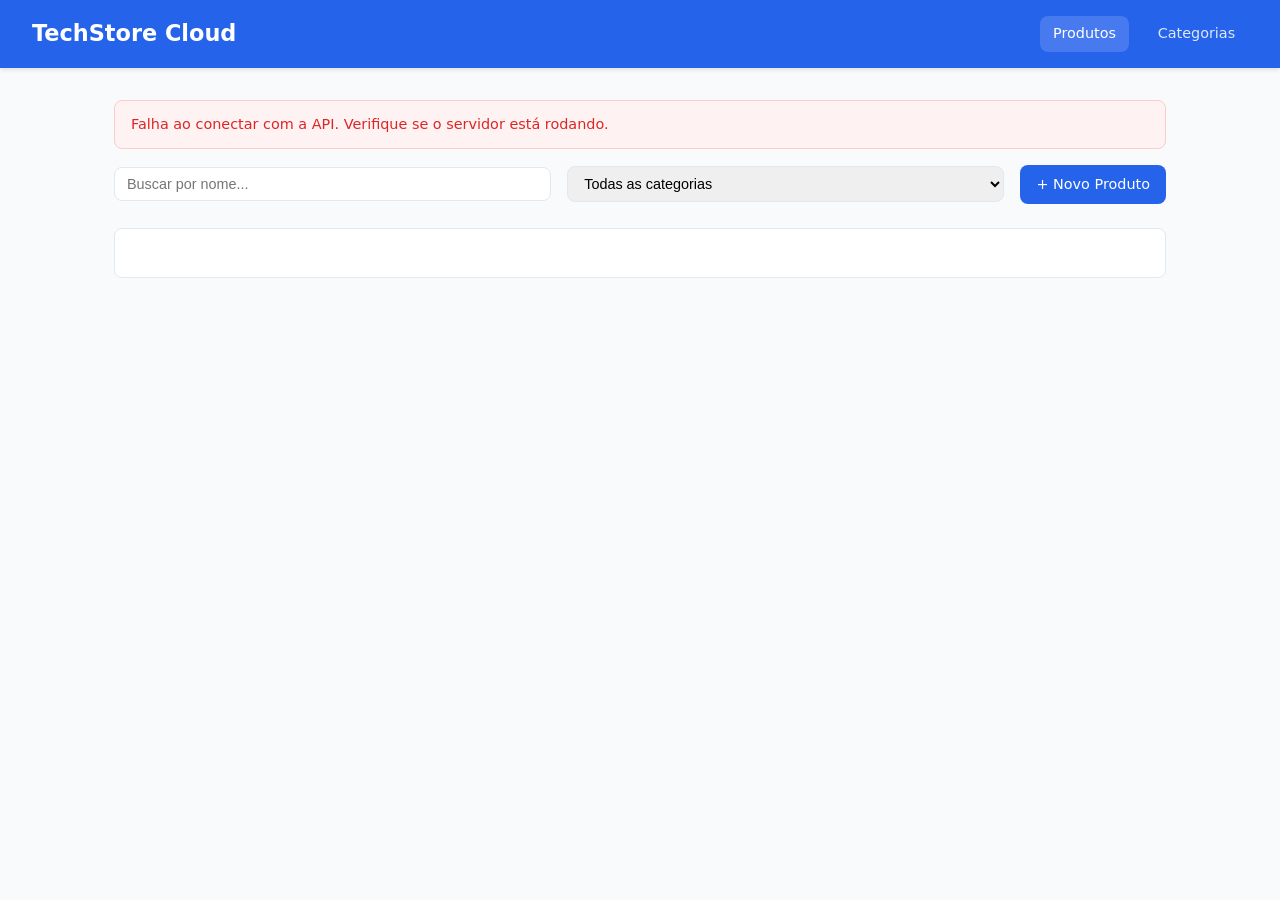
<file: frontend/index.html>
<!DOCTYPE html>
<html lang="pt-BR">
<head>
    <meta charset="UTF-8">
    <meta name="viewport" content="width=device-width, initial-scale=1.0">
    <title>TechStore Cloud - Produtos</title>
    <link rel="stylesheet" href="styles.css">
</head>
<body>
    <header class="header">
        <h1>TechStore Cloud</h1>
        <nav>
            <a href="index.html" class="active">Produtos</a>
            <a href="categorias.html">Categorias</a>
        </nav>
    </header>

    <div class="container">
        <div id="alert-container"></div>

        <div class="toolbar">
            <input type="text" id="search-input" placeholder="Buscar por nome...">
            <select id="category-filter">
                <option value="">Todas as categorias</option>
            </select>
            <a href="produto-form.html" class="btn btn-primary">+ Novo Produto</a>
        </div>

        <div class="card">
            <div id="loading" class="loading">
                <div class="spinner"></div>
                <p>Carregando produtos...</p>
            </div>

            <div id="products-table" style="display:none">
                <div class="table-wrapper">
                    <table>
                        <thead>
                            <tr>
                                <th>Nome</th>
                                <th>Categoria</th>
                                <th>Preço</th>
                                <th>Estoque</th>
                                <th>Status</th>
                                <th>Ações</th>
                            </tr>
                        </thead>
                        <tbody id="products-body"></tbody>
                    </table>
                </div>

                <div class="pagination" id="pagination"></div>
            </div>

            <div id="empty-state" class="empty-state" style="display:none">
                <p>Nenhum produto encontrado.</p>
            </div>
        </div>
    </div>

    <div id="delete-modal" class="modal-overlay" style="display:none">
        <div class="modal">
            <h3>Confirmar exclusão</h3>
            <p>Tem certeza que deseja excluir o produto <strong id="delete-product-name"></strong>?</p>
            <div class="modal-actions">
                <button class="btn btn-outline" onclick="closeDeleteModal()">Cancelar</button>
                <button class="btn btn-danger" id="confirm-delete-btn">Excluir</button>
            </div>
        </div>
    </div>

    <script src="config.js"></script>
    <script src="app.js"></script>
</body>
</html>
</file>
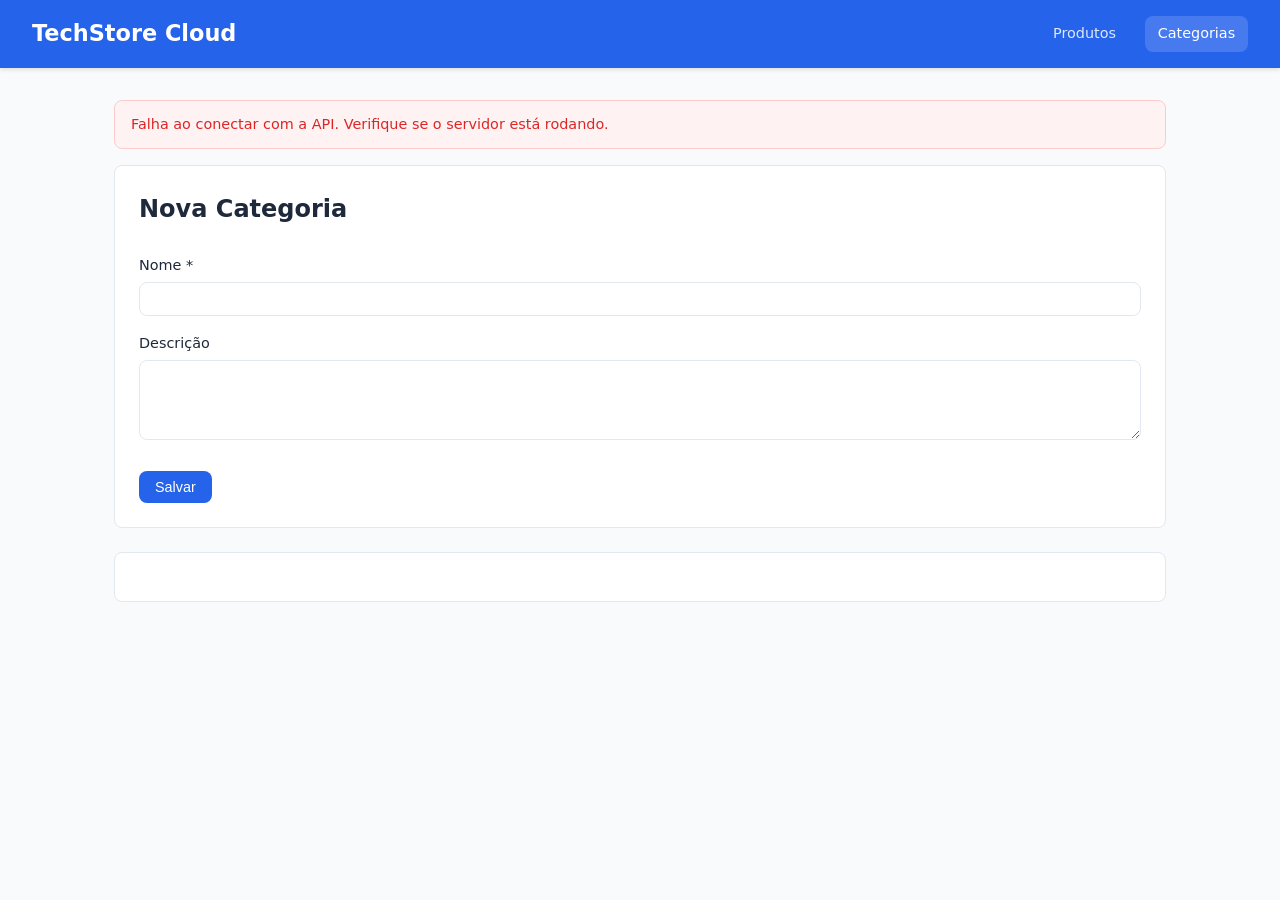
<file: frontend/categorias.html>
<!DOCTYPE html>
<html lang="pt-BR">
<head>
    <meta charset="UTF-8">
    <meta name="viewport" content="width=device-width, initial-scale=1.0">
    <title>TechStore Cloud - Categorias</title>
    <link rel="stylesheet" href="styles.css">
</head>
<body>
    <header class="header">
        <h1>TechStore Cloud</h1>
        <nav>
            <a href="index.html">Produtos</a>
            <a href="categorias.html" class="active">Categorias</a>
        </nav>
    </header>

    <div class="container">
        <div id="alert-container"></div>

        <div class="card">
            <h2 id="form-title">Nova Categoria</h2>
            <br>
            <form id="category-form">
                <div class="form-group">
                    <label for="cat-nome">Nome *</label>
                    <input type="text" id="cat-nome" required maxlength="100">
                </div>
                <div class="form-group">
                    <label for="cat-descricao">Descrição</label>
                    <textarea id="cat-descricao" maxlength="500"></textarea>
                </div>
                <div class="form-actions">
                    <button type="submit" class="btn btn-primary" id="submit-btn">Salvar</button>
                    <button type="button" class="btn btn-outline" id="cancel-btn" style="display:none" onclick="cancelEdit()">Cancelar</button>
                </div>
            </form>
        </div>

        <div class="card">
            <div id="loading" class="loading">
                <div class="spinner"></div>
                <p>Carregando categorias...</p>
            </div>

            <div id="categories-table" style="display:none">
                <div class="table-wrapper">
                    <table>
                        <thead>
                            <tr>
                                <th>Nome</th>
                                <th>Descrição</th>
                                <th>Status</th>
                                <th>Ações</th>
                            </tr>
                        </thead>
                        <tbody id="categories-body"></tbody>
                    </table>
                </div>

                <div class="pagination" id="pagination"></div>
            </div>

            <div id="empty-state" class="empty-state" style="display:none">
                <p>Nenhuma categoria encontrada.</p>
            </div>
        </div>
    </div>

    <div id="delete-modal" class="modal-overlay" style="display:none">
        <div class="modal">
            <h3>Confirmar exclusão</h3>
            <p>Tem certeza que deseja excluir a categoria <strong id="delete-cat-name"></strong>?</p>
            <div class="modal-actions">
                <button class="btn btn-outline" onclick="closeDeleteModal()">Cancelar</button>
                <button class="btn btn-danger" id="confirm-delete-btn">Excluir</button>
            </div>
        </div>
    </div>

    <script src="config.js"></script>
    <script src="categorias.js"></script>
</body>
</html>
</file>
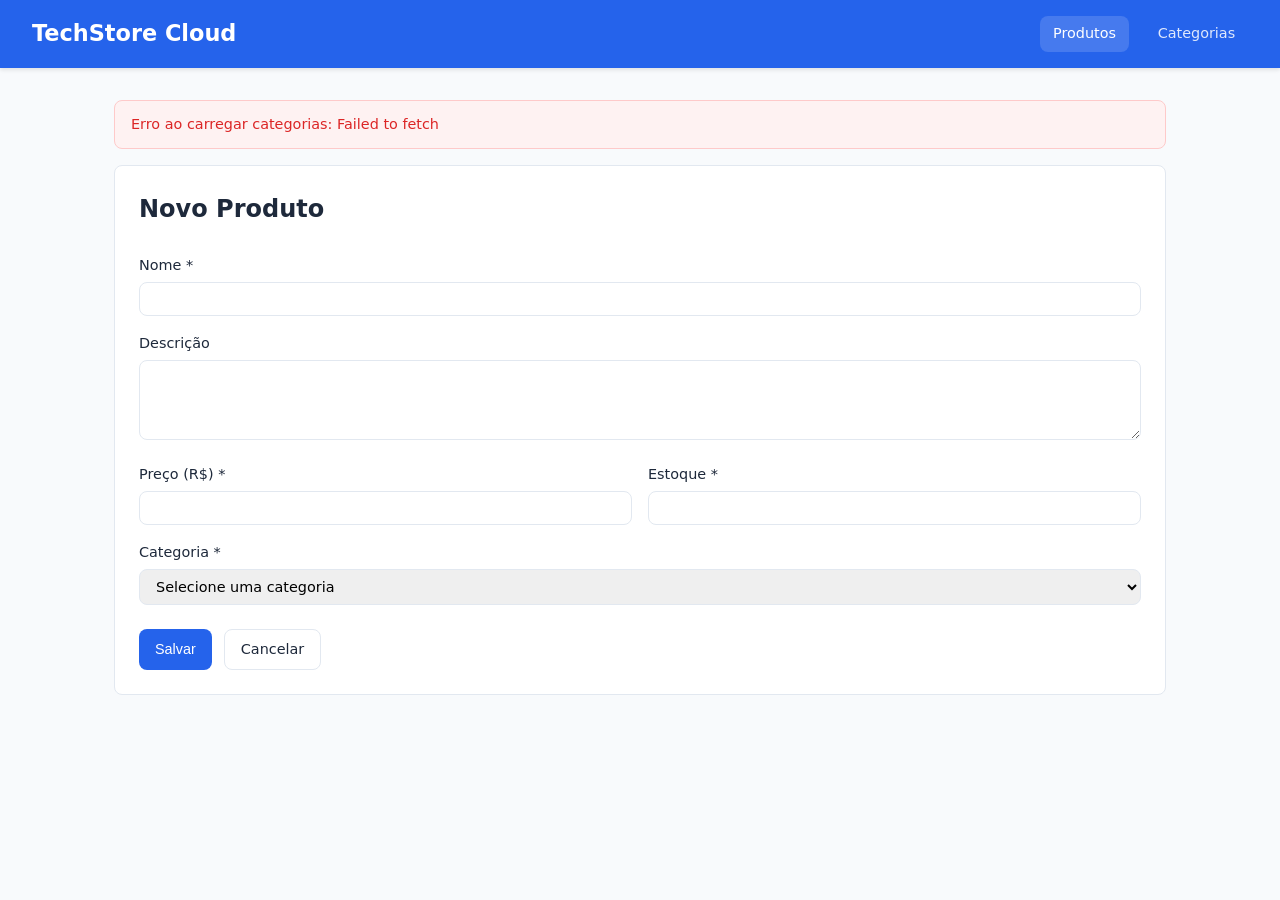
<file: frontend/produto-form.html>
<!DOCTYPE html>
<html lang="pt-BR">
<head>
    <meta charset="UTF-8">
    <meta name="viewport" content="width=device-width, initial-scale=1.0">
    <title>TechStore Cloud - Produto</title>
    <link rel="stylesheet" href="styles.css">
</head>
<body>
    <header class="header">
        <h1>TechStore Cloud</h1>
        <nav>
            <a href="index.html" class="active">Produtos</a>
            <a href="categorias.html">Categorias</a>
        </nav>
    </header>

    <div class="container">
        <div id="alert-container"></div>

        <div class="card">
            <h2 id="form-title">Novo Produto</h2>
            <br>

            <form id="product-form">
                <div class="form-group">
                    <label for="nome">Nome *</label>
                    <input type="text" id="nome" required maxlength="200">
                </div>

                <div class="form-group">
                    <label for="descricao">Descrição</label>
                    <textarea id="descricao" maxlength="1000"></textarea>
                </div>

                <div class="form-row">
                    <div class="form-group">
                        <label for="preco">Preço (R$) *</label>
                        <input type="number" id="preco" step="0.01" min="0.01" required>
                    </div>
                    <div class="form-group">
                        <label for="estoque">Estoque *</label>
                        <input type="number" id="estoque" min="0" required>
                    </div>
                </div>

                <div class="form-group">
                    <label for="categoriaId">Categoria *</label>
                    <select id="categoriaId" required>
                        <option value="">Selecione uma categoria</option>
                    </select>
                </div>

                <div class="form-actions">
                    <button type="submit" class="btn btn-primary" id="submit-btn">Salvar</button>
                    <a href="index.html" class="btn btn-outline">Cancelar</a>
                </div>
            </form>
        </div>
    </div>

    <script src="config.js"></script>
    <script>
        let editId = null;

        document.addEventListener('DOMContentLoaded', () => {
            const params = new URLSearchParams(window.location.search);
            editId = params.get('id');

            loadCategories();

            if (editId) {
                document.getElementById('form-title').textContent = 'Editar Produto';
                loadProduct(editId);
            }
        });

        document.getElementById('product-form').addEventListener('submit', async (e) => {
            e.preventDefault();
            await saveProduct();
        });

        async function loadCategories() {
            try {
                const res = await fetch(`${API_BASE_URL}/api/categorias?pageSize=50`);
                if (!res.ok) throw new Error('Erro ao carregar categorias');
                const data = await res.json();
                const select = document.getElementById('categoriaId');
                data.items.forEach(cat => {
                    if (!cat.ativo) return;
                    const opt = document.createElement('option');
                    opt.value = cat.id;
                    opt.textContent = cat.nome;
                    select.appendChild(opt);
                });
            } catch (err) {
                showAlert('Erro ao carregar categorias: ' + err.message, 'error');
            }
        }

        async function loadProduct(id) {
            try {
                const res = await fetch(`${API_BASE_URL}/api/produtos/${id}`);
                if (!res.ok) throw new Error('Produto não encontrado');
                const p = await res.json();
                document.getElementById('nome').value = p.nome;
                document.getElementById('descricao').value = p.descricao;
                document.getElementById('preco').value = p.preco;
                document.getElementById('estoque').value = p.estoque;

                setTimeout(() => {
                    document.getElementById('categoriaId').value = p.categoriaId;
                }, 500);
            } catch (err) {
                showAlert('Erro ao carregar produto: ' + err.message, 'error');
            }
        }

        async function saveProduct() {
            const body = {
                nome: document.getElementById('nome').value.trim(),
                descricao: document.getElementById('descricao').value.trim(),
                preco: parseFloat(document.getElementById('preco').value),
                estoque: parseInt(document.getElementById('estoque').value),
                categoriaId: document.getElementById('categoriaId').value
            };

            const btn = document.getElementById('submit-btn');
            btn.disabled = true;
            btn.textContent = 'Salvando...';

            try {
                const url = editId
                    ? `${API_BASE_URL}/api/produtos/${editId}`
                    : `${API_BASE_URL}/api/produtos`;

                const res = await fetch(url, {
                    method: editId ? 'PUT' : 'POST',
                    headers: { 'Content-Type': 'application/json' },
                    body: JSON.stringify(body)
                });

                if (!res.ok) {
                    const err = await res.json();
                    const msgs = err.errors
                        ? Object.values(err.errors).flat().join(', ')
                        : err.detail || 'Erro desconhecido';
                    throw new Error(msgs);
                }

                window.location.href = 'index.html?msg=' + encodeURIComponent(
                    editId ? 'Produto atualizado com sucesso!' : 'Produto criado com sucesso!'
                );
            } catch (err) {
                showAlert(err.message, 'error');
                btn.disabled = false;
                btn.textContent = 'Salvar';
            }
        }

        function showAlert(message, type) {
            const container = document.getElementById('alert-container');
            container.innerHTML = `<div class="alert alert-${type}">${message}</div>`;
            setTimeout(() => container.innerHTML = '', 5000);
        }
    </script>
</body>
</html>
</file>
<file: frontend/styles.css>
:root {
    --primary: #2563eb;
    --primary-hover: #1d4ed8;
    --danger: #dc2626;
    --danger-hover: #b91c1c;
    --success: #16a34a;
    --bg: #f8fafc;
    --card-bg: #ffffff;
    --text: #1e293b;
    --text-muted: #64748b;
    --border: #e2e8f0;
    --radius: 8px;
}

* {
    margin: 0;
    padding: 0;
    box-sizing: border-box;
}

body {
    font-family: 'Segoe UI', system-ui, -apple-system, sans-serif;
    background: var(--bg);
    color: var(--text);
    line-height: 1.6;
}

/* Header */
.header {
    background: var(--primary);
    color: white;
    padding: 1rem 2rem;
    display: flex;
    align-items: center;
    justify-content: space-between;
    box-shadow: 0 2px 4px rgba(0,0,0,0.1);
}

.header h1 {
    font-size: 1.4rem;
    font-weight: 600;
}

.header nav {
    display: flex;
    gap: 1rem;
}

.header nav a {
    color: rgba(255,255,255,0.85);
    text-decoration: none;
    padding: 0.4rem 0.8rem;
    border-radius: var(--radius);
    transition: background 0.2s;
    font-size: 0.9rem;
}

.header nav a:hover,
.header nav a.active {
    background: rgba(255,255,255,0.15);
    color: white;
}

/* Container */
.container {
    max-width: 1100px;
    margin: 2rem auto;
    padding: 0 1.5rem;
}

/* Cards */
.card {
    background: var(--card-bg);
    border: 1px solid var(--border);
    border-radius: var(--radius);
    padding: 1.5rem;
    margin-bottom: 1.5rem;
}

/* Toolbar */
.toolbar {
    display: flex;
    gap: 1rem;
    margin-bottom: 1.5rem;
    flex-wrap: wrap;
    align-items: center;
}

.toolbar input,
.toolbar select {
    padding: 0.5rem 0.75rem;
    border: 1px solid var(--border);
    border-radius: var(--radius);
    font-size: 0.9rem;
    flex: 1;
    min-width: 180px;
}

.toolbar input:focus,
.toolbar select:focus {
    outline: none;
    border-color: var(--primary);
    box-shadow: 0 0 0 3px rgba(37,99,235,0.1);
}

/* Buttons */
.btn {
    display: inline-flex;
    align-items: center;
    gap: 0.4rem;
    padding: 0.5rem 1rem;
    border: none;
    border-radius: var(--radius);
    font-size: 0.9rem;
    cursor: pointer;
    transition: background 0.2s;
    text-decoration: none;
    white-space: nowrap;
}

.btn-primary {
    background: var(--primary);
    color: white;
}

.btn-primary:hover {
    background: var(--primary-hover);
}

.btn-danger {
    background: var(--danger);
    color: white;
}

.btn-danger:hover {
    background: var(--danger-hover);
}

.btn-outline {
    background: transparent;
    border: 1px solid var(--border);
    color: var(--text);
}

.btn-outline:hover {
    background: var(--bg);
}

.btn-sm {
    padding: 0.3rem 0.6rem;
    font-size: 0.8rem;
}

/* Table */
.table-wrapper {
    overflow-x: auto;
}

table {
    width: 100%;
    border-collapse: collapse;
}

th, td {
    padding: 0.75rem 1rem;
    text-align: left;
    border-bottom: 1px solid var(--border);
}

th {
    font-weight: 600;
    font-size: 0.85rem;
    text-transform: uppercase;
    color: var(--text-muted);
    background: var(--bg);
}

tr:hover {
    background: #f1f5f9;
}

/* Pagination */
.pagination {
    display: flex;
    justify-content: center;
    align-items: center;
    gap: 0.5rem;
    margin-top: 1.5rem;
    flex-wrap: wrap;
}

.pagination button {
    padding: 0.4rem 0.8rem;
    border: 1px solid var(--border);
    background: var(--card-bg);
    border-radius: var(--radius);
    cursor: pointer;
    font-size: 0.85rem;
}

.pagination button:hover:not(:disabled) {
    background: var(--bg);
}

.pagination button:disabled {
    opacity: 0.4;
    cursor: not-allowed;
}

.pagination .page-info {
    font-size: 0.85rem;
    color: var(--text-muted);
}

/* Forms */
.form-group {
    margin-bottom: 1rem;
}

.form-group label {
    display: block;
    font-weight: 500;
    margin-bottom: 0.3rem;
    font-size: 0.9rem;
}

.form-group input,
.form-group textarea,
.form-group select {
    width: 100%;
    padding: 0.5rem 0.75rem;
    border: 1px solid var(--border);
    border-radius: var(--radius);
    font-size: 0.9rem;
    font-family: inherit;
}

.form-group input:focus,
.form-group textarea:focus,
.form-group select:focus {
    outline: none;
    border-color: var(--primary);
    box-shadow: 0 0 0 3px rgba(37,99,235,0.1);
}

.form-group textarea {
    resize: vertical;
    min-height: 80px;
}

.form-row {
    display: grid;
    grid-template-columns: 1fr 1fr;
    gap: 1rem;
}

.form-actions {
    display: flex;
    gap: 0.75rem;
    margin-top: 1.5rem;
}

/* Alerts */
.alert {
    padding: 0.75rem 1rem;
    border-radius: var(--radius);
    margin-bottom: 1rem;
    font-size: 0.9rem;
}

.alert-error {
    background: #fef2f2;
    color: var(--danger);
    border: 1px solid #fecaca;
}

.alert-success {
    background: #f0fdf4;
    color: var(--success);
    border: 1px solid #bbf7d0;
}

/* Loading */
.loading {
    text-align: center;
    padding: 2rem;
    color: var(--text-muted);
}

.spinner {
    display: inline-block;
    width: 32px;
    height: 32px;
    border: 3px solid var(--border);
    border-top: 3px solid var(--primary);
    border-radius: 50%;
    animation: spin 0.8s linear infinite;
}

@keyframes spin {
    to { transform: rotate(360deg); }
}

/* Empty state */
.empty-state {
    text-align: center;
    padding: 3rem;
    color: var(--text-muted);
}

/* Modal */
.modal-overlay {
    position: fixed;
    top: 0;
    left: 0;
    width: 100%;
    height: 100%;
    background: rgba(0,0,0,0.4);
    display: flex;
    align-items: center;
    justify-content: center;
    z-index: 1000;
}

.modal {
    background: var(--card-bg);
    border-radius: var(--radius);
    padding: 1.5rem;
    max-width: 400px;
    width: 90%;
    box-shadow: 0 20px 60px rgba(0,0,0,0.15);
}

.modal h3 {
    margin-bottom: 0.5rem;
}

.modal p {
    color: var(--text-muted);
    margin-bottom: 1.5rem;
    font-size: 0.9rem;
}

.modal-actions {
    display: flex;
    gap: 0.75rem;
    justify-content: flex-end;
}

/* Badge */
.badge {
    display: inline-block;
    padding: 0.15rem 0.5rem;
    border-radius: 999px;
    font-size: 0.75rem;
    font-weight: 500;
}

.badge-active {
    background: #dcfce7;
    color: #166534;
}

.badge-inactive {
    background: #fee2e2;
    color: #991b1b;
}

/* Price */
.price {
    font-weight: 600;
    color: var(--primary);
}

/* Responsive */
@media (max-width: 768px) {
    .header {
        flex-direction: column;
        gap: 0.75rem;
    }

    .form-row {
        grid-template-columns: 1fr;
    }

    .toolbar {
        flex-direction: column;
    }

    .toolbar input,
    .toolbar select {
        min-width: unset;
    }

    th, td {
        padding: 0.5rem;
        font-size: 0.85rem;
    }
}
</file>
